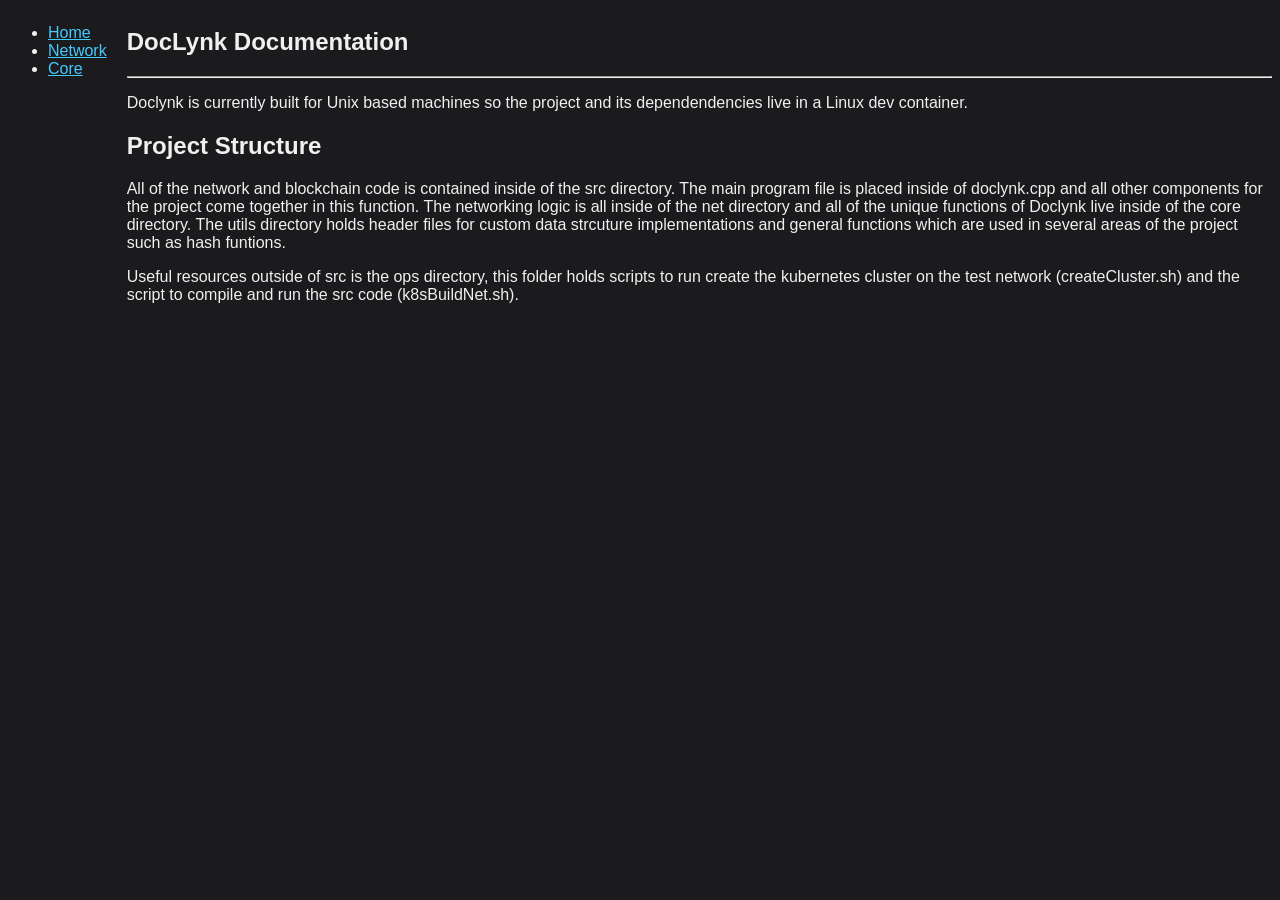
<file: documentation/index.html>
<!DOCTYPE html>
<html lang="en">
<head>
    <meta charset="UTF-8">
    <meta name="viewport" content="width=device-width, initial-scale=1.0">

<title>DocLynk Documentation</title>

<link rel="stylesheet" href="styles.css">
</head>
<body>
    <ul>
        <li><a href="./index.html">Home</a></li>
        <li><a href="./network.html">Network</a></li>
        <li><a href="./core.html">Core</a></li>
    </ul>
    <article>
        <header>
            <h1>DocLynk Documentation</h1>
            <hr>
        </header>
        <section>
            <p>
                Doclynk is currently built for Unix based machines so the project and its dependendencies live in a Linux dev container.
            </p>
            <h2>Project Structure</h2>
            <p>
                All of the network and blockchain code is contained inside of the src directory. The main program file is placed inside of doclynk.cpp 
                and all other components for the project come together in this function. The networking logic is all inside of the net directory and all of the unique 
                functions of Doclynk live inside of the core directory. The utils directory holds header files for custom data strcuture implementations and general functions 
                which are used in several areas of the project such as hash funtions.
            </p>
            <p>
                Useful resources outside of src is the ops directory, this folder holds scripts to run create the kubernetes cluster on the test network (createCluster.sh) and the script to compile and
                run the src code (k8sBuildNet.sh).
            </p>
        </section>
    </article>
</body>
</file>
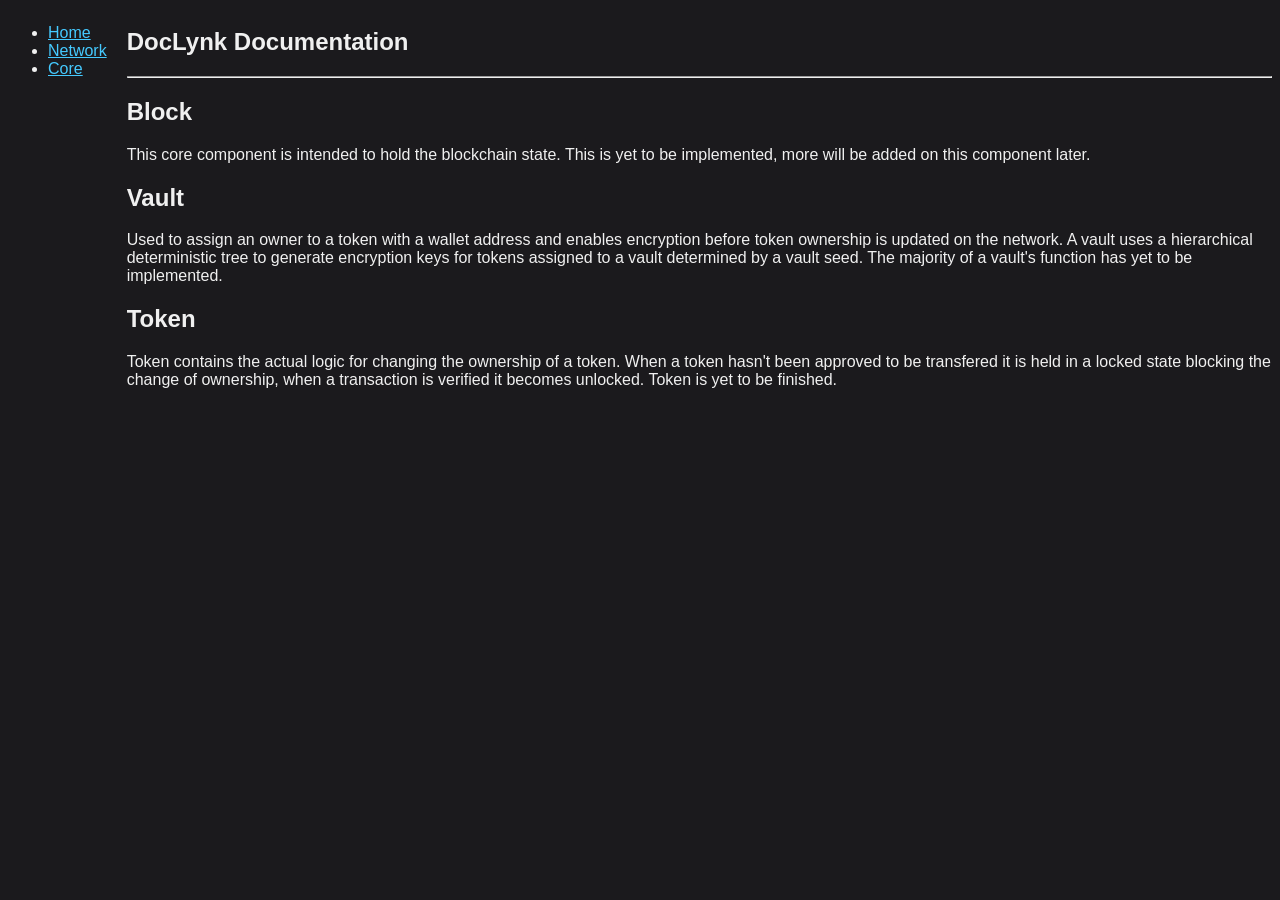
<file: documentation/core.html>
<!DOCTYPE html>
<html lang="en">
<head>
    <meta charset="UTF-8">
    <meta name="viewport" content="width=device-width, initial-scale=1.0">

<title>DocLynk Documentation</title>

<link rel="stylesheet" href="styles.css">
</head>
<body>
    <ul>
        <li><a href="./index.html">Home</a></li>
        <li><a href="./network.html">Network</a></li>
        <li><a href="./core.html">Core</a></li>
    </ul>
    <article>
        <header>
            <h1>DocLynk Documentation</h1>
            <hr>
        </header>
        <section>
            <h2>Block</h2>
            <p>
                This core component is intended to hold the blockchain state. This is yet to be implemented, more will be added on 
                this component later.
            </p>
            <h2>Vault</h2>
            <p>
                Used to assign an owner to a token with a wallet address and enables encryption before token ownership is updated on 
                the network. A vault uses a hierarchical deterministic tree to generate encryption keys for tokens assigned to a vault determined
                by a vault seed. The majority of a vault's function has yet to be implemented.
            </p>
            <h2>Token</h2>
            <p>
                Token contains the actual logic for changing the ownership of a token. When a token hasn't been approved to be transfered it is held in a locked state
                blocking the change of ownership, when a transaction is verified it becomes unlocked. Token is yet to be finished.
            </p>
        </section>
    </article>
</body>
</file>
<file: documentation/styles.css>
body {
    font-family:'Gill Sans', 'Gill Sans MT', Calibri, 'Trebuchet MS', sans-serif;
    display: flex;
    color: #f0f0f0;
    background-color: rgb(27, 26, 29);
}
a {
    color: #45caff;
}

code {
    font-family: "JetBrains Mono", "Fira Code", "Cascadia Code",
                 "Consolas", monospace;
    font-size: 0.9rem;
}

pre {
    background-color: #0c0c0c;
    color: #d7d7d7;
    padding: 1.25rem 1.5rem;
    border-radius: 10px;
    overflow-x: auto;
    line-height: 1.7;
    margin: 1.25rem 0;
    tab-size: 4;
    white-space: pre;
    width: fit-content;
    box-shadow: 0 4px 12px rgba(0, 0, 0, 0.15);
}

pre code {
    background: transparent;
    padding: 0;
    border: none;
    border-radius: 0;
    font-size: 0.875rem;
    font-family: "JetBrains Mono", "Fira Code", "Consolas", monospace;
    color: inherit;
    white-space: inherit;
}

p code {
    background-color: #1d1d1d;
    color: #f38ba8;
    padding: 0.15em 0.4em;
    border-radius: 4px;
    font-size: 0.9em;
}

pre::-webkit-scrollbar {
    height: 8px;
}

pre::-webkit-scrollbar-track {
    background: #181825;
    border-radius: 4px;
}

pre::-webkit-scrollbar-thumb {
    background: #45475a;
    border-radius: 4px;
}

pre::-webkit-scrollbar-thumb:hover {
    background: #585b70;
}

article {
    margin-left: 20px;
}
</file>
